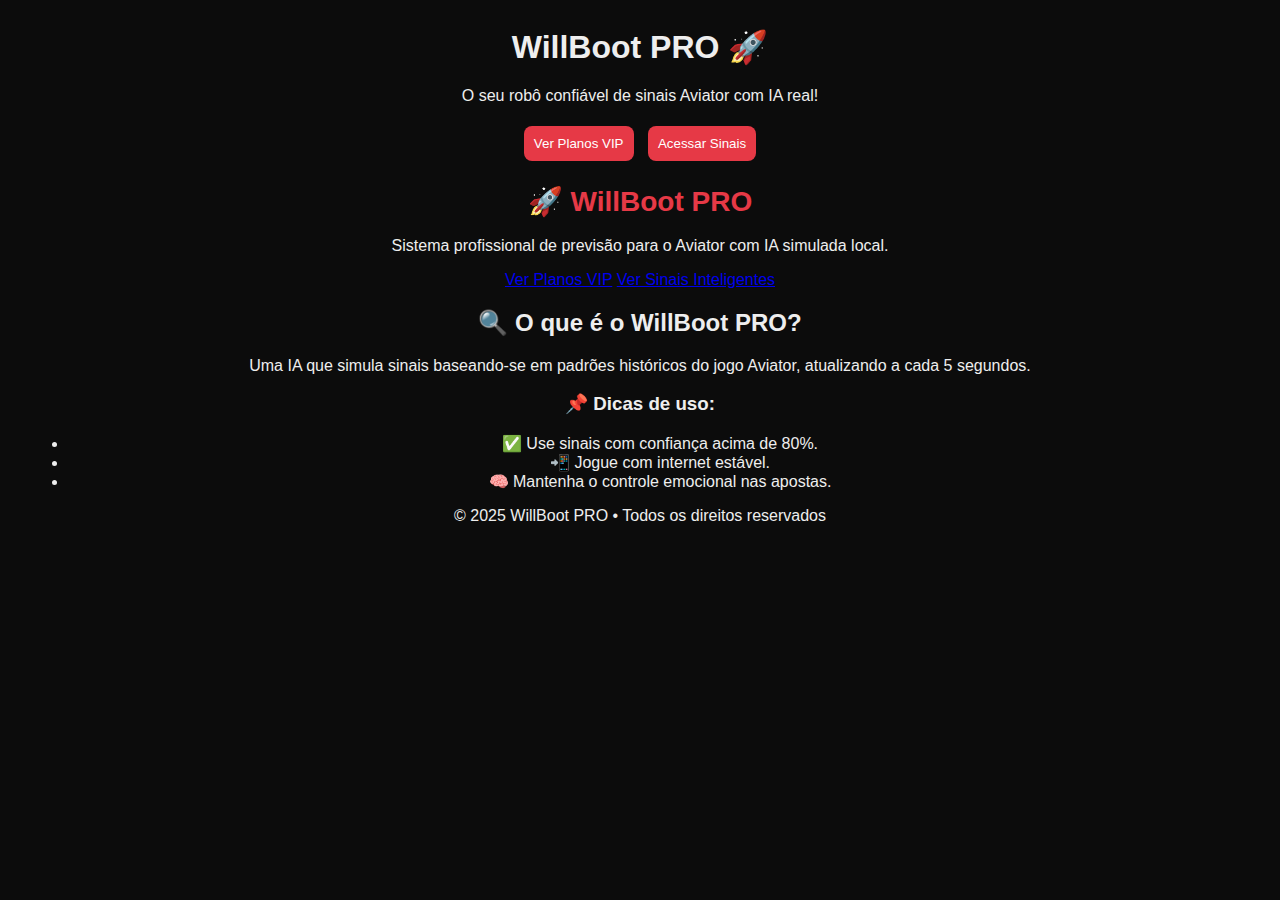
<file: index.html>
<div class="hero">
  <h1>WillBoot PRO 🚀</h1>
  <p>O seu robô confiável de sinais Aviator com IA real!</p>
  <button onclick="window.location.href='planos.html'">Ver Planos VIP</button>
  <button onclick="window.location.href='sinais.html'">Acessar Sinais</button>
</div><!DOCTYPE html>
<html lang="pt-BR">
<head>
  <meta charset="UTF-8">
  <title>WillBoot PRO - Página Inicial</title>
  <link rel="stylesheet" href="style.css">
</head>
<body>
  <header class="hero">
    <h1>🚀 WillBoot PRO</h1>
    <p>Sistema profissional de previsão para o Aviator com IA simulada local.</p>
    <a href="planos.html" class="vip-button">Ver Planos VIP</a>
    <a href="sinais.html" class="vip-button">Ver Sinais Inteligentes</a>
  </header>
  <main class="main-content">
    <section>
      <h2>🔍 O que é o WillBoot PRO?</h2>
      <p>Uma IA que simula sinais baseando-se em padrões históricos do jogo Aviator, atualizando a cada 5 segundos.</p>
    </section>
    <section class="conselhos">
      <h3>📌 Dicas de uso:</h3>
      <ul>
        <li>✅ Use sinais com confiança acima de 80%.</li>
        <li>📲 Jogue com internet estável.</li>
        <li>🧠 Mantenha o controle emocional nas apostas.</li>
      </ul>
    </section>
  </main>
  <footer>© 2025 WillBoot PRO • Todos os direitos reservados</footer>
</body>
</html>
</file>
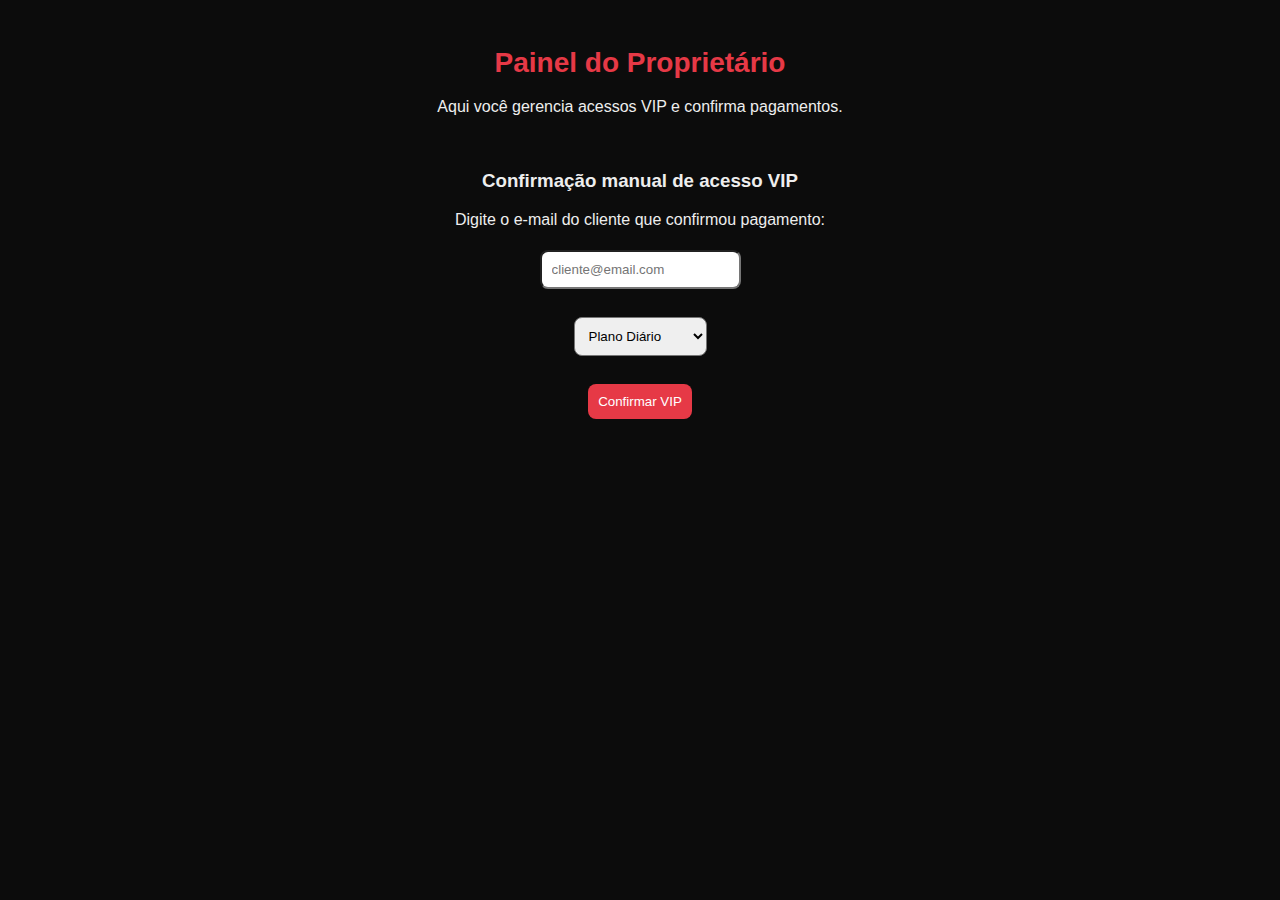
<file: admin.html>
<!DOCTYPE html>
<html lang="pt-BR">
<head>
  <meta charset="UTF-8">
  <title>Painel Admin - WillBoot PRO</title>
  <link rel="stylesheet" href="style.css">
</head>
<body>
  <header>
    <h1>Painel do Proprietário</h1>
    <p>Aqui você gerencia acessos VIP e confirma pagamentos.</p>
  </header>
  <main style="padding: 20px;">
    <h3>Confirmação manual de acesso VIP</h3>
    <p>Digite o e-mail do cliente que confirmou pagamento:</p>
    <input type="email" id="email" placeholder="cliente@email.com">
    <br><br>
    <select id="plano">
      <option value="diario">Plano Diário</option>
      <option value="semanal">Plano Semanal</option>
      <option value="mensal">Plano Mensal</option>
    </select>
    <br><br>
    <button onclick="confirmarVip()">Confirmar VIP</button>
    <p id="resposta" style="margin-top: 20px;"></p>
  </main>
  <script>
    async function confirmarVip() {
      const email = document.getElementById('email').value;
      const plano = document.getElementById('plano').value;
      const resposta = await fetch('https://willboot-backend.william.repl.co/confirmar-vip', {
        method: 'POST',
        headers: { 'Content-Type': 'application/json' },
        body: JSON.stringify({ email, plano, senha_admin: "admin123" })
      });
      const resultado = await resposta.json();
      document.getElementById("resposta").innerText = resultado.mensagem || "Erro ao confirmar";
    }
  </script>
</body>
</html>
</file>
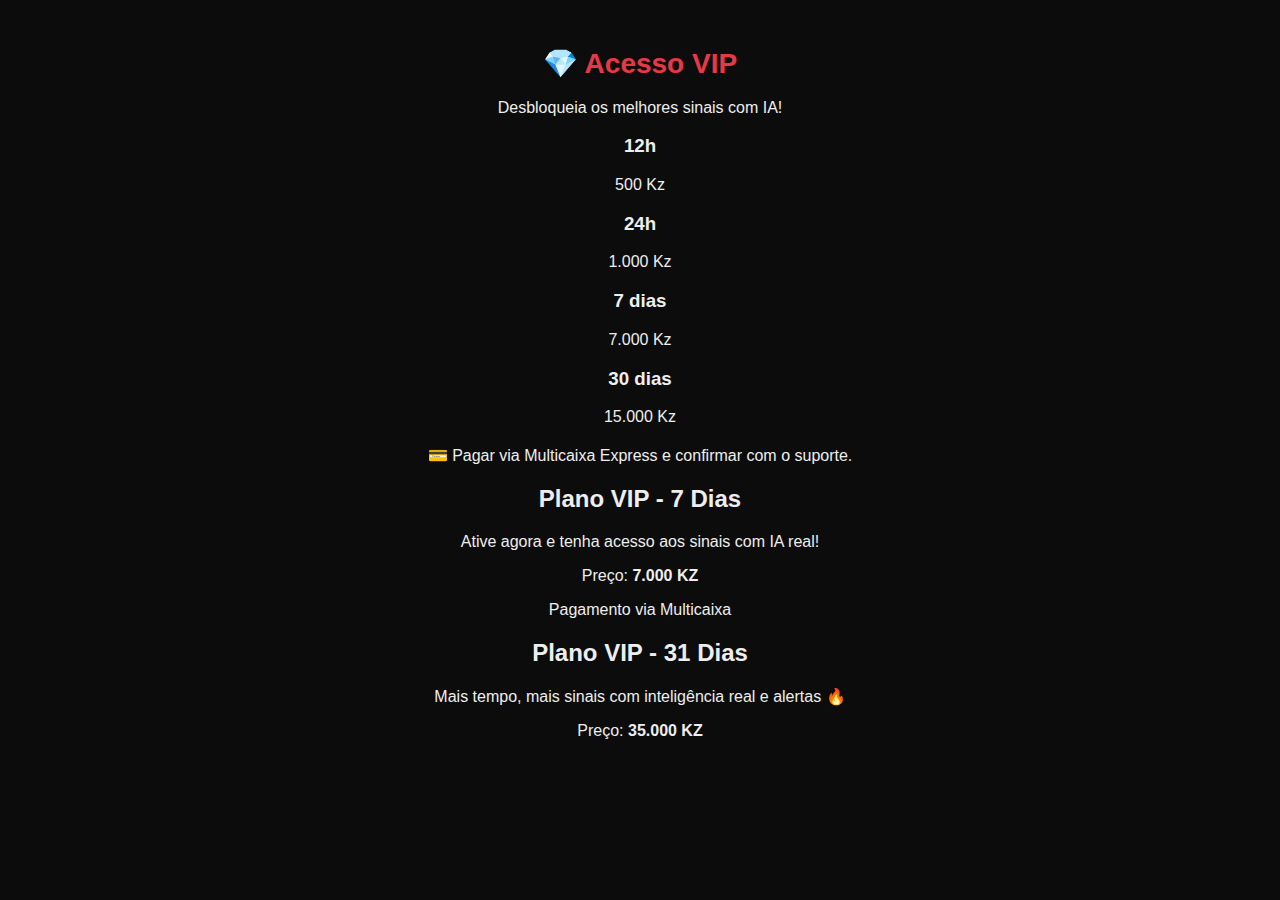
<file: planos.html>
<!DOCTYPE html>
<html lang="pt-BR">
<head>
  <meta charset="UTF-8">
  <title>Planos VIP - WillBoot PRO</title>
  <link rel="stylesheet" href="style.css">
</head>
<body>
  <header class="hero">
    <h1>💎 Acesso VIP</h1>
    <p>Desbloqueia os melhores sinais com IA!</p>
  </header>
  <main class="vip-planos">
    <div class="plano destaque"><h3>12h</h3><p>500 Kz</p></div>
    <div class="plano"><h3>24h</h3><p>1.000 Kz</p></div>
    <div class="plano"><h3>7 dias</h3><p>7.000 Kz</p></div>
    <div class="plano"><h3>30 dias</h3><p>15.000 Kz</p></div>
    <p style="margin-top: 20px;">💳 Pagar via Multicaixa Express e confirmar com o suporte.</p>
  </main>
</body>
</html>
<div class="plano-vip">
  <h2>Plano VIP - 7 Dias</h2>
  <p>Ative agora e tenha acesso aos sinais com IA real!</p>
  <p>Preço: <strong>7.000 KZ</strong></p>
  <p>Pagamento via Multicaixa</p>
</div>

<div class="plano-vip">
  <h2>Plano VIP - 31 Dias</h2>
  <p>Mais tempo, mais sinais com inteligência real e alertas 🔥</p>
  <p>Preço: <strong>35.000 KZ</strong></p>
</div>
</file>
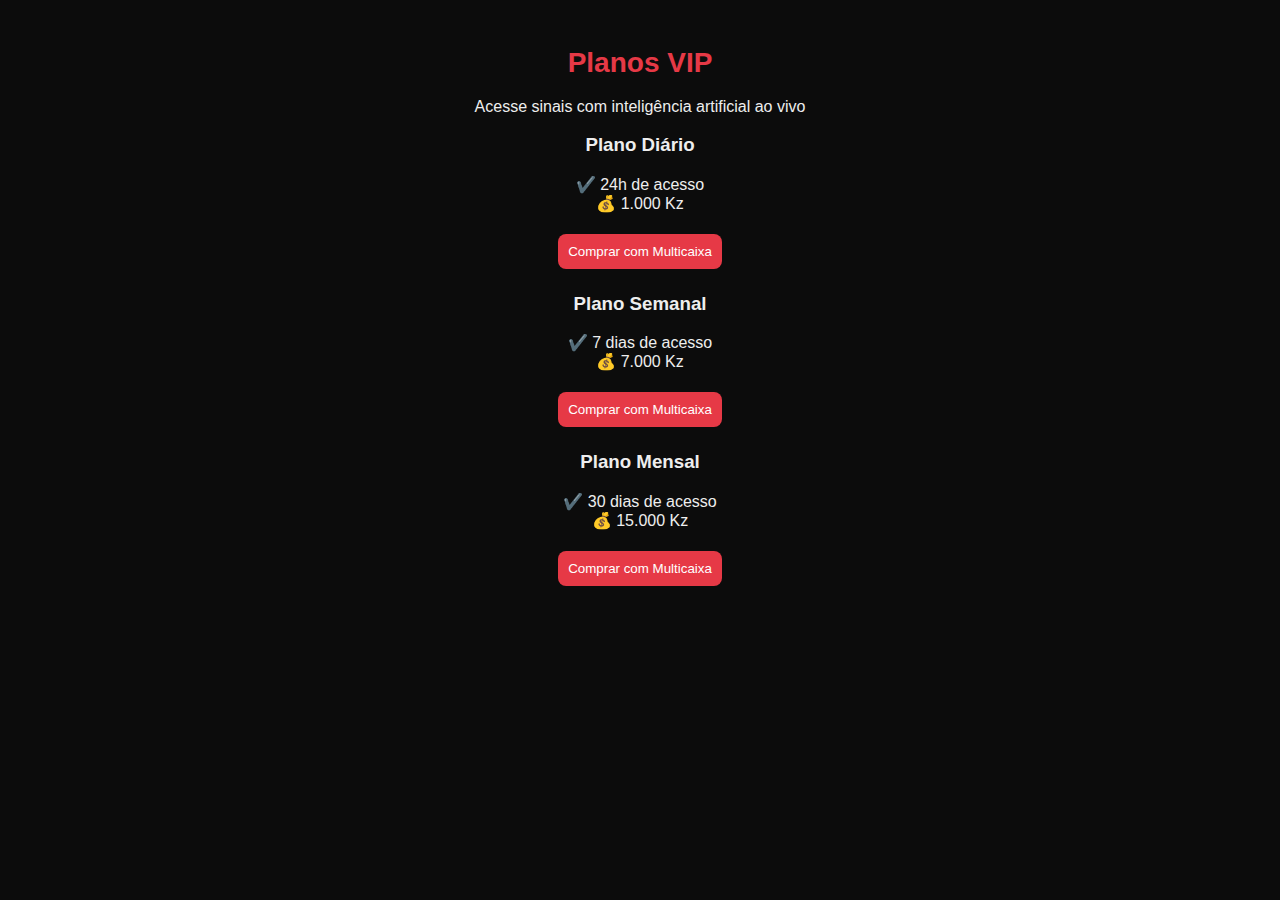
<file: vip.html>
<!DOCTYPE html>
<html lang="pt-BR">
<head>
    <meta charset="UTF-8">
    <title>Planos VIP - WillBoot PRO</title>
    <link rel="stylesheet" href="style.css">
</head>
<body>
    <header>
        <h1>Planos VIP</h1>
        <p>Acesse sinais com inteligência artificial ao vivo</p>
    </header>
    <main class="vip-planos">
        <div class="plano">
            <h3>Plano Diário</h3>
            <p>✔️ 24h de acesso<br>💰 1.000 Kz</p>
            <button onclick="comprar('diario')">Comprar com Multicaixa</button>
        </div>
        <div class="plano">
            <h3>Plano Semanal</h3>
            <p>✔️ 7 dias de acesso<br>💰 7.000 Kz</p>
            <button onclick="comprar('semanal')">Comprar com Multicaixa</button>
        </div>
        <div class="plano">
            <h3>Plano Mensal</h3>
            <p>✔️ 30 dias de acesso<br>💰 15.000 Kz</p>
            <button onclick="comprar('mensal')">Comprar com Multicaixa</button>
        </div>
        <div id="instrucoes" style="margin-top:20px;"></div>
    </main>
    <script src="vip.js"></script>
</body>
</html>
</file>
<file: style.css>
body {
  background: #0c0c0c;
  color: #eee;
  font-family: 'Arial', sans-serif;
  text-align: center;
  padding: 20px;
}
.logo {
  width: 80px;
}
header h1 {
  color: #e63946;
  font-size: 28px;
}
select, input, button {
  padding: 10px;
  margin: 5px;
  border-radius: 8px;
}
#painel-sinais {
  margin-top: 20px;
  font-size: 18px;
}
.vela-fraca { color: #aaa; }
.vela-2x { color: #ffd700; }         /* Amarelo */
.vela-alta { color: #ff5733; }       /* Vermelho */
.vela-muito-alta { color: #ff8800; } /* Laranja */
button {
  background-color: #e63946;
  color: white;
  border: none;
  cursor: pointer;
}
#contador {
  font-size: 20px;
  margin: 10px 0;
  color: #0f0;
  font-weight: bold;
}
</file>
